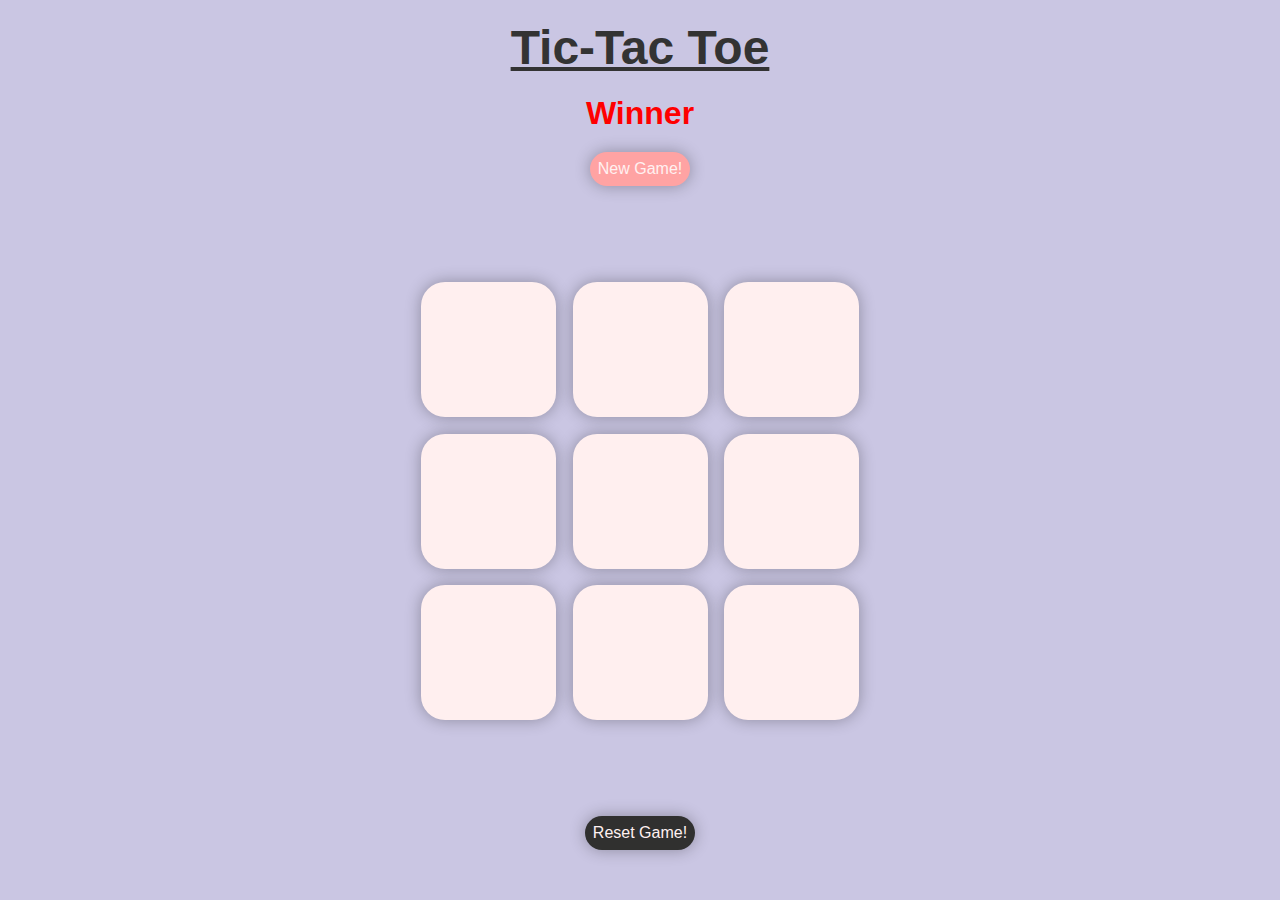
<file: TTT.html>
<!DOCTYPE html>
<html lang="en">
  <head>
    <meta charset="UTF-8" />
    <meta name="viewport" content="width=device-width, initial-scale=1.0" />
    <title>Tic-Tac-Toe</title>
    <link rel="stylesheet" href="TTT.css" />
  </head>
  <body>
    <h2 class="head">Tic-Tac Toe</h2>
    <div id="win">
      <p class="msg">Winner</p>
      <button class="new_button">New Game!</button>
    </div>
    <div class="main">
      <div class="game">
        <button class="box"></button>
        <button class="box"></button>
        <button class="box"></button>
        <button class="box"></button>
        <button class="box"></button>
        <button class="box"></button>
        <button class="box"></button>
        <button class="box"></button>
        <button class="box"></button>
      </div>
    </div>
    <button class="reset_button">Reset Game!</button>
  </body>
  <script src="TTT.js"></script>
</html>
</file>
<file: TTT.css>
* {
  margin: 0;
  padding: 0;
  box-sizing: border-box;
}

body {
  font-family: Arial, sans-serif;
  background-color: #cac6e3;
  color: #333;
  text-align: center;
  margin: 20px;
}

.head {
  font-size: 3rem;
  text-decoration: underline;
  margin-bottom: 20px;
  font-weight: bold;
}

.main {
  height: 70vh;
  display: flex;
  justify-content: center;
  align-items: center;
}

.game {
  width: 60vmin;
  height: 60vmin;
  display: flex;
  flex-wrap: wrap;
  gap: 1.8vmin;
  justify-content: center;
  align-content: center;
}

.box {
  height: 15vmin;
  width: 15vmin;
  border-radius: 1.5rem;
  border: none;
  box-shadow: 0 0 1rem rgba(0, 0, 0, 0.3);
  font-size: 6vmin;
  cursor: pointer;
  background-color: rgb(255, 239, 239);
  transition: background-color 0.3s ease;
  color: tomato;
}

.box:hover {
  background-color: #ffffc7;
}

.reset_button {
  height: fit-content;
  width: fit-content;
  padding: 8px;
  border-radius: 1.5rem;
  border: none;
  box-shadow: 0 0 1rem rgba(0, 0, 0, 0.3);
  font-size: 1rem;
  cursor: pointer;
  background-color: rgb(48, 48, 47);
  transition: background-color 0.3s ease;
  color: rgb(255, 241, 241);
}

.reset_button:hover {
  background-color: #666666;
}

.new_button {
  height: fit-content;
  width: fit-content;
  padding: 8px;
  border-radius: 1.5rem;
  border: none;
  margin-top: 20px;
  box-shadow: 0 0 1rem rgba(0, 0, 0, 0.3);
  font-size: 1rem;
  cursor: pointer;
  background-color: rgb(255, 163, 163);
  transition: background-color 0.3s ease;
  color: rgb(255, 241, 241);
}

.new_button:hover {
  background-color: #9d9d9d;
}

.msg {
  color: red;
  font-size: 2rem;
  font-weight: bold;
  font-family: "Segoe UI", Tahoma, Geneva, Verdana, sans-serif;
}
</file>
